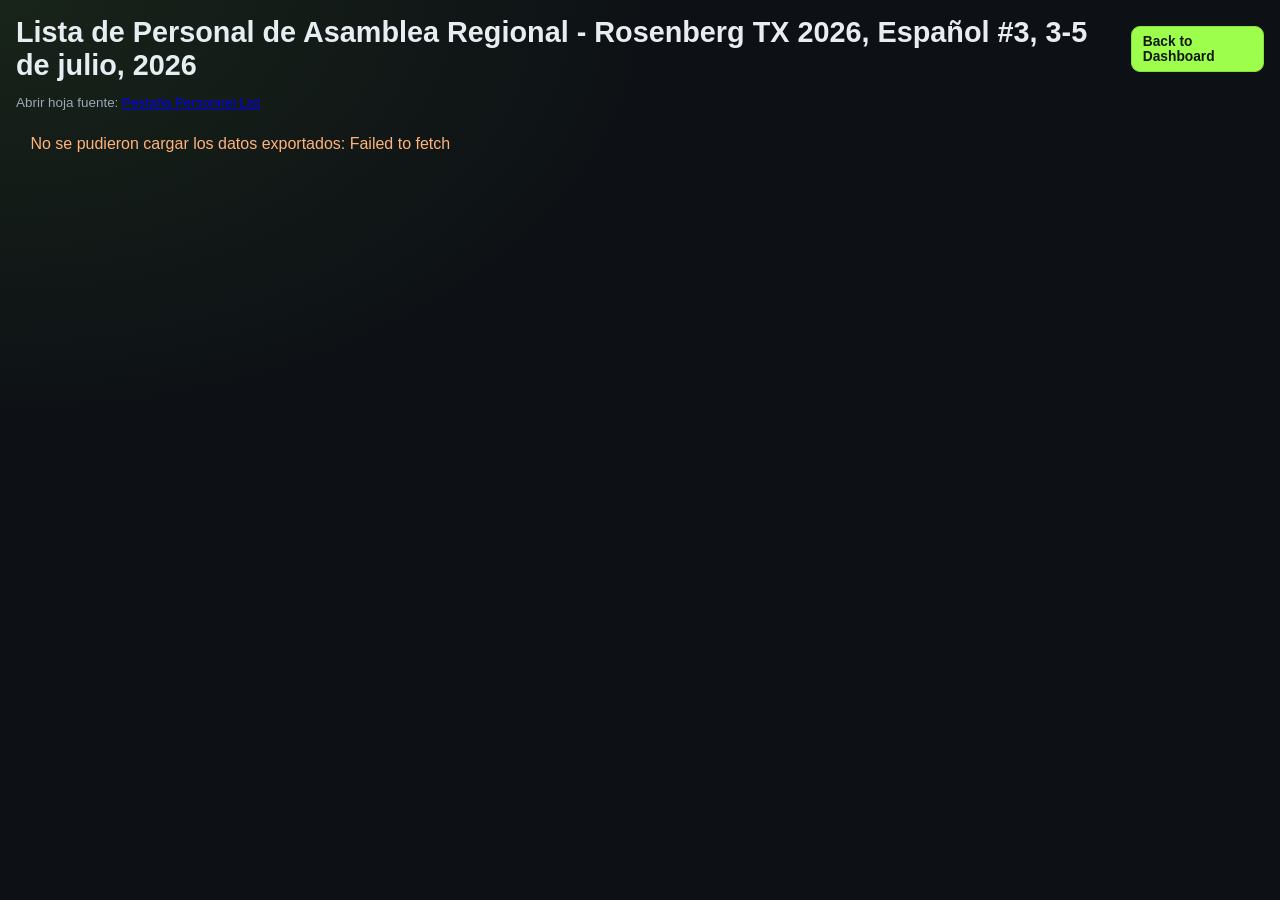
<file: deliverables/dashboard/personnel-list.html>
<!doctype html>
<html lang="es">
  <head>
    <meta charset="utf-8" />
    <meta name="viewport" content="width=device-width, initial-scale=1" />
    <title>Lista de Personal de Asamblea Regional - Rosenberg TX 2026</title>
    <style>
      :root {
        --bg: #0d1115;
        --card: #141a21;
        --line: #2f3843;
        --text: #e8edf2;
        --muted: #9aa8b6;
        --accent: #9dff4b;
      }
      * {
        box-sizing: border-box;
      }
      body {
        margin: 0;
        min-height: 100vh;
        font-family: "Space Grotesk", "Segoe UI", sans-serif;
        color: var(--text);
        background: radial-gradient(1100px 700px at 0% 0%, rgba(157, 255, 75, 0.08), transparent 60%), var(--bg);
      }
      .wrap {
        max-width: 1280px;
        margin: 0 auto;
        padding: 1rem;
      }
      .head {
        display: flex;
        align-items: center;
        justify-content: space-between;
        gap: 0.7rem;
        margin-bottom: 0.8rem;
      }
      h1 {
        margin: 0;
        font-size: clamp(1.2rem, 3vw, 1.8rem);
      }
      .btn {
        display: inline-flex;
        align-items: center;
        gap: 0.35rem;
        text-decoration: none;
        color: #121712;
        background: var(--accent);
        border: 1px solid #89df3e;
        padding: 0.42rem 0.65rem;
        border-radius: 9px;
        font-size: 0.86rem;
        font-weight: 700;
      }
      .meta {
        margin: 0 0 0.65rem;
        color: var(--muted);
        font-size: 0.84rem;
      }
      .groups {
        display: grid;
        gap: 0.7rem;
      }
      .track-block {
        padding: 0.7rem 0.8rem 0.85rem;
        border-top: 1px solid #27303a;
      }
      .track-title {
        margin: 0 0 0.5rem;
        font-size: 0.78rem;
        letter-spacing: 0.08em;
        color: #cce8a7;
      }
      .dept-title {
        margin: 0.55rem 0 0.4rem;
        font-size: 0.82rem;
        color: var(--muted);
      }
      .group-card {
        border: 1px solid var(--line);
        border-radius: 12px;
        background: var(--card);
        overflow: hidden;
      }
      .group-card summary {
        list-style: none;
        cursor: pointer;
        padding: 0.65rem 0.8rem;
        border-bottom: 1px solid #27303a;
        display: flex;
        align-items: center;
        justify-content: space-between;
        gap: 0.65rem;
      }
      .group-card summary::-webkit-details-marker {
        display: none;
      }
      .group-title {
        font-size: 0.9rem;
        font-weight: 700;
      }
      .group-count {
        font-size: 0.76rem;
        color: var(--muted);
      }
      .table-wrap {
        overflow: auto;
      }
      table {
        width: 100%;
        border-collapse: collapse;
        min-width: 680px;
      }
      th,
      td {
        border-bottom: 1px solid #27303a;
        padding: 0.48rem 0.55rem;
        text-align: left;
        font-size: 0.84rem;
        vertical-align: top;
      }
      th {
        position: sticky;
        top: 0;
        background: #1a222d;
        color: #dfffbf;
        text-transform: uppercase;
        letter-spacing: 0.05em;
        font-size: 0.72rem;
      }
      .status {
        padding: 0.9rem;
        color: var(--muted);
      }
      .error {
        color: #ffb37a;
      }
      td a {
        color: var(--text);
        text-decoration: none;
      }
      td a:hover {
        text-decoration: underline;
      }
    </style>
  </head>
  <body>
    <div class="wrap">
      <div class="head">
        <h1>Lista de Personal de Asamblea Regional - Rosenberg TX 2026, Español #3, 3-5 de julio, 2026</h1>
        <a class="btn" href="./index.html">Back to Dashboard</a>
      </div>
      <p id="meta" class="meta">Cargando lista de personal...</p>
      <div id="status" class="status">Obteniendo datos exportados...</div>
      <section id="groups" class="groups" hidden></section>
    </div>

    <script>
      const SHEET_URL =
        "https://docs.google.com/spreadsheets/d/1Tg9WU2nEp_-khz-YnQ8SzjQTF_KXBqoj/export?format=csv&gid=37078085";
      const SECTION_CONFIG = [
        {
          title: "Comité de Asamblea",
          type: "committee",
          departments: [
            "Coordinador de Comité de Asamblea",
            "Auxiliar de Coordinador de Comité de Asamblea",
            "Superintendente de Programa",
            "Auxiliar del Superintendente de Programa",
            "Superintendente de Alojamiento",
            "Auxiliar de Superintendente de Alojamiento",
          ],
        },
        {
          title: "Coordinador",
          type: "departments",
          departments: ["Seguridad", "Acomodadores", "Contabilidad", "Estacionamiento", "Primeros Auxilios"],
        },
        {
          title: "Programa",
          type: "departments",
          departments: ["Audio y Video", "Bautismo"],
        },
        {
          title: "Alojamiento",
          type: "departments",
          departments: ["Alojamiento", "Limpieza", "Objetos Perdidos y Guardarropa / Información y Servicio Voluntario"],
        },
        {
          title: "Hospitalidad",
          type: "departments",
          departments: ["Hospitalidad"],
        },
      ];

      function esc(value) {
        return String(value || "")
          .replaceAll("&", "&amp;")
          .replaceAll("<", "&lt;")
          .replaceAll(">", "&gt;")
          .replaceAll('"', "&quot;")
          .replaceAll("'", "&#39;");
      }

      function norm(value) {
        return String(value || "")
          .toLowerCase()
          .normalize("NFD")
          .replace(/[\u0300-\u036f]/g, "")
          .replace(/\s+/g, " ")
          .trim();
      }

      function parseCsv(text) {
        const rows = [];
        let row = [];
        let cell = "";
        let i = 0;
        let inQuotes = false;
        while (i < text.length) {
          const ch = text[i];
          if (inQuotes) {
            if (ch === '"') {
              if (text[i + 1] === '"') {
                cell += '"';
                i += 1;
              } else {
                inQuotes = false;
              }
            } else {
              cell += ch;
            }
          } else if (ch === '"') {
            inQuotes = true;
          } else if (ch === ",") {
            row.push(cell);
            cell = "";
          } else if (ch === "\n") {
            row.push(cell);
            rows.push(row);
            row = [];
            cell = "";
          } else if (ch === "\r") {
            // ignore
          } else {
            cell += ch;
          }
          i += 1;
        }
        if (cell.length || row.length) {
          row.push(cell);
          rows.push(row);
        }
        return rows.filter((r) => r.some((c) => String(c || "").trim()));
      }

      function setStatus(text, isError = false) {
        const status = document.getElementById("status");
        status.textContent = text;
        status.className = isError ? "status error" : "status";
      }

      function findHeaderRow(rows) {
        return rows.findIndex((row) => {
          const joined = norm(row.join(" "));
          return joined.includes("departamento") && joined.includes("responsabilidad") && joined.includes("nombre");
        });
      }

      function columnIndex(header, keywords) {
        return header.findIndex((cell) => {
          const text = norm(cell);
          return keywords.every((k) => text.includes(k));
        });
      }

      function tableMarkup(rows) {
        const body = rows
          .map(
            (entry) => {
              const phoneRaw = String(entry.phone || "").trim();
              const phoneHref = phoneRaw.replace(/[^\d+]/g, "");
              const phoneHtml = phoneHref ? `<a href="tel:${esc(phoneHref)}">${esc(phoneRaw)}</a>` : "-";
              const emailRaw = String(entry.email || "").trim();
              const emailHtml = emailRaw ? `<a href="mailto:${esc(emailRaw)}">${esc(emailRaw)}</a>` : "-";
              return `<tr><td>${esc(entry.role || "-")}</td><td>${esc(entry.name)}</td><td>${phoneHtml}</td><td>${emailHtml}</td><td>${esc(entry.cong)}</td></tr>`;
            }
          )
          .join("");
        return `<div class="table-wrap"><table><thead><tr><th>Responsabilidad</th><th>Nombre</th><th>Teléfono</th><th>Correo</th><th>Congregación</th></tr></thead><tbody>${body}</tbody></table></div>`;
      }

      function renderTable(rows) {
        if (!rows.length) {
          setStatus("No se encontraron filas de personal.");
          return;
        }

        const headerRowIndex = findHeaderRow(rows);
        if (headerRowIndex < 0) {
          setStatus("No se encontró la fila de encabezados esperada.", true);
          return;
        }

        const header = rows[headerRowIndex].map((h) => String(h || "").trim());
        const bodyRows = rows.slice(headerRowIndex + 1);
        const col = {
          dept: columnIndex(header, ["departamento"]),
          role: columnIndex(header, ["responsabilidad"]),
          name: columnIndex(header, ["nombre"]),
          phone: columnIndex(header, ["telefono"]),
          email: columnIndex(header, ["correo", "jw.org"]),
          cong: columnIndex(header, ["congregacion"]),
        };

        const required = ["dept", "role", "name", "phone", "email", "cong"];
        const missing = required.filter((key) => col[key] < 0);
        if (missing.length) {
          setStatus(`Faltan columnas requeridas: ${missing.join(", ")}`, true);
          return;
        }

        const byDept = new Map();
        let lastDept = "";
        let blockIndex = 0;
        for (const row of bodyRows) {
          const deptRaw = String(row[col.dept] || "").trim();
          const role = String(row[col.role] || "").trim();
          const name = String(row[col.name] || "").trim();
          const isHeaderRepeat = norm(deptRaw) === "departamento" && norm(role) === "responsabilidad" && norm(name) === "nombre";
          if (isHeaderRepeat) {
            blockIndex += 1;
            continue;
          }
          if (!name) continue;
          let dept = deptRaw || lastDept || "Sin departamento";
          if (deptRaw === "-") dept = lastDept || "Sin departamento";
          if (deptRaw && deptRaw !== "-") lastDept = deptRaw;
          if (norm(dept) === "chairmans office") continue;
          if (!byDept.has(dept)) byDept.set(dept, []);
          byDept.get(dept).push({
            name,
            role,
            phone: String(row[col.phone] || "").trim(),
            email: String(row[col.email] || "").trim(),
            cong: String(row[col.cong] || "").trim(),
            blockIndex,
          });
        }

        const byDeptNorm = new Map(Array.from(byDept.entries()).map(([dept, members]) => [norm(dept), { dept, members }]));
        const container = document.getElementById("groups");
        const usedDept = new Set();

        container.innerHTML = SECTION_CONFIG.map((section, sectionIndex) => {
          if (section.type === "committee") {
            const committeePeople = [];
            for (const deptName of section.departments) {
              const found = byDeptNorm.get(norm(deptName));
              if (found) {
                usedDept.add(norm(found.dept));
                committeePeople.push(...found.members);
              }
            }
            const committeeHtml = committeePeople.length
              ? `<div class="track-block"><h2 class="track-title">Miembros de Comité</h2>${tableMarkup(committeePeople)}</div>`
              : `<div class="track-block"><p class="meta">Sin datos disponibles.</p></div>`;
            return `<details class="group-card"${sectionIndex < 2 ? " open" : ""}>
              <summary>
                <span class="group-title">${esc(section.title)}</span>
                <span class="group-count">${committeePeople.length} ${committeePeople.length === 1 ? "persona" : "personas"}</span>
              </summary>
              ${committeeHtml}
            </details>`;
          }

          const deptBlocks = section.departments
            .map((deptName) => {
              const found = byDeptNorm.get(norm(deptName));
              if (!found) return "";
              usedDept.add(norm(found.dept));
              let members = found.members;
              if (section.title === "Hospitalidad") {
                const extra = (byDeptNorm.get("limpieza")?.members || []).filter((m) => !m.role && m.blockIndex >= 2);
                members = [...found.members, ...extra];
              } else if (norm(found.dept) === "limpieza") {
                members = members.filter((m) => m.role);
              }
              return `<h3 class="dept-title">${esc(found.dept)}</h3>${tableMarkup(members)}`;
            })
            .filter(Boolean)
            .join("");
          const peopleCount = section.departments.reduce((sum, deptName) => {
            const found = byDeptNorm.get(norm(deptName));
            if (!found) return sum;
            if (section.title === "Hospitalidad") {
              const extra = (byDeptNorm.get("limpieza")?.members || []).filter((m) => !m.role && m.blockIndex >= 2);
              return sum + found.members.length + extra.length;
            }
            if (norm(found.dept) === "limpieza") {
              return sum + found.members.filter((m) => m.role).length;
            }
            return sum + found.members.length;
          }, 0);
          return `<details class="group-card"${sectionIndex < 2 ? " open" : ""}>
            <summary>
              <span class="group-title">${esc(section.title)}</span>
              <span class="group-count">${peopleCount} ${peopleCount === 1 ? "persona" : "personas"}</span>
            </summary>
            <div class="track-block">${deptBlocks || '<p class="meta">Sin datos disponibles.</p>'}</div>
          </details>`;
        }).join("");

        container.hidden = false;
        document.getElementById("status").hidden = true;
        const totalPeople = Array.from(byDept.values()).reduce((sum, members) => sum + members.length, 0);
        const totalDepartments = byDept.size;
        document.getElementById("meta").textContent =
          `Personas: ${totalPeople} | Departamentos: ${totalDepartments} | Fuente: pestaña Personnel List exportada`;
      }

      async function loadPersonnel() {
        try {
          const res = await fetch(SHEET_URL, { cache: "no-store" });
          if (!res.ok) throw new Error(`La exportación devolvió ${res.status}`);
          const csv = await res.text();
          const rows = parseCsv(csv);
          renderTable(rows);
        } catch (err) {
          setStatus(`No se pudieron cargar los datos exportados: ${err.message}`, true);
          document.getElementById("meta").innerHTML =
            `Abrir hoja fuente: <a href="https://docs.google.com/spreadsheets/d/1Tg9WU2nEp_-khz-YnQ8SzjQTF_KXBqoj/edit?gid=37078085#gid=37078085" target="_blank" rel="noopener noreferrer">Pestaña Personnel List</a>`;
        }
      }

      loadPersonnel();
    </script>
  </body>
</html>
</file>
